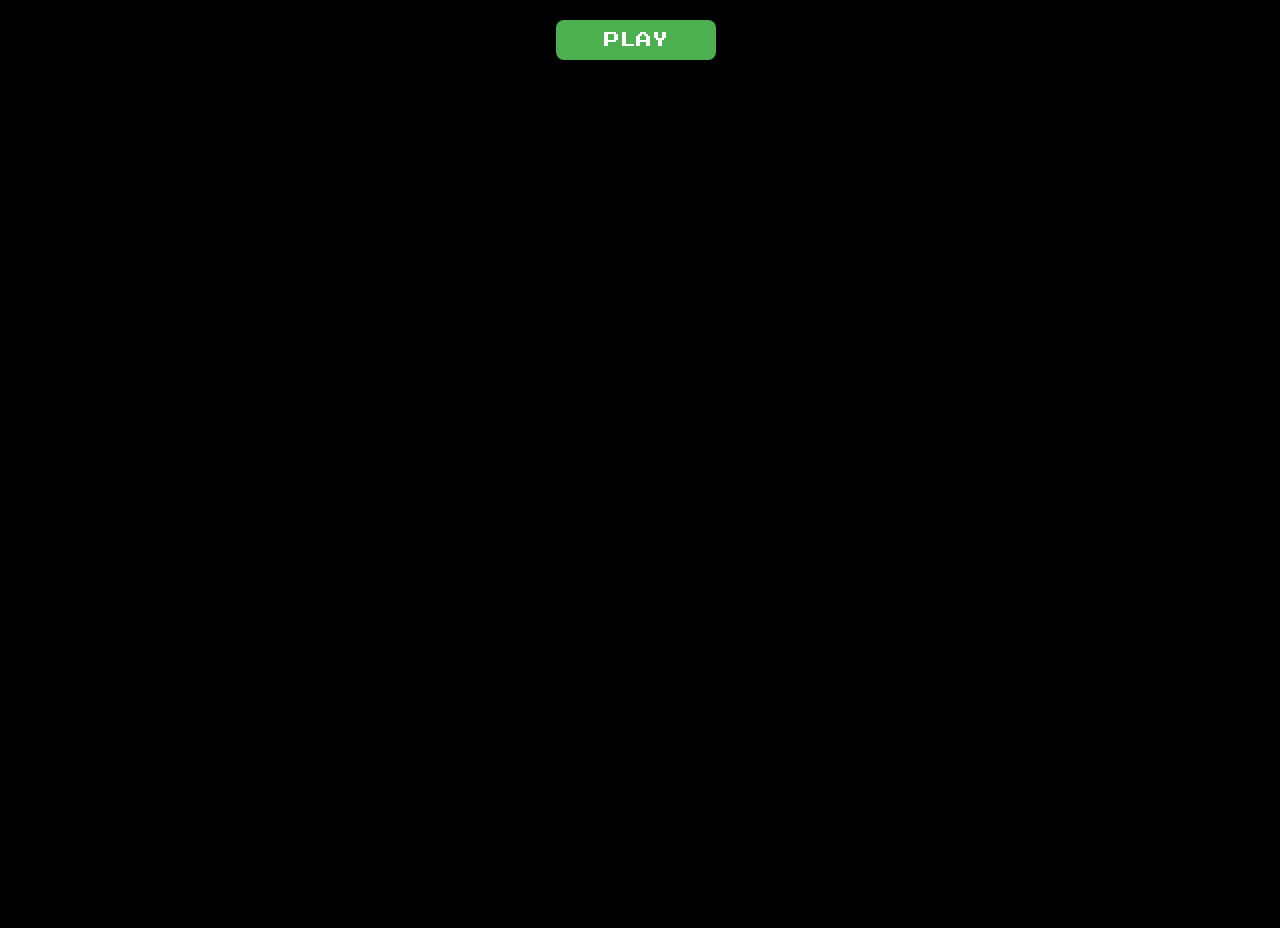
<file: HTML code/M64.html>
<html>
  <!-- Ultimate Game Stash file-->
  <!-- For the regularly updating doc go to https://docs.google.com/document/d/1_FmH3BlSBQI7FGgAQL59-ZPe8eCxs35wel6JUyVaG8Q/ -->

  <head>
    <script src="//www.google.com/jsapi"></script>
    <script>
      window.parent.maeExportApis_();
    </script>

    <style>
      body {
        overflow: hidden;
        background: #000000;
        margin-top: 0;
        margin-left: 0;
        color: #000000;
      }

      #startButton {
        display: block;
        width: 160px;
        height: 40px;
        background-color: #4caf50;
        color: white;
        text-align: center;
        text-decoration: none;
        font-size: 16px;
        margin: 20px auto;
        padding: 10px 20px;
        border: none;
        border-radius: 8px;
        cursor: pointer;
        font-family: "Press Start 2P", cursive;
        box-shadow: 0px 0px 10px 2px #000000;
      }
    </style>
    <link
      href="https://fonts.googleapis.com/css2?family=Press+Start+2P&amp;display=swap"
      rel="stylesheet"
    />
    <style type="text/css">
      #button {
        display: none;
      }

      .imgb_vis {
        animation: imgb-animation 7s linear;
      }

      @keyframes imgb-animation {
        10% {
          transform: translateX(0);
        }

        20% {
          transform: translateX(100px);
        }

        90% {
          transform: translateX(100px);
        }

        100% {
          transform: translateX(0);
        }
      }
    </style>
  </head>

  <body>
    <div style="width: 100vw; height: 100vh; max-width: 100%">
      <div id="game" style="display: none"></div>
      <button id="startButton">PLAY</button>
    </div>
    <script>
      document.getElementById("game").style.display = "none";
      function startGame() {
        document.getElementById("game").style.display = "block";
        document.getElementById("startButton").style.display = "none";
        EJS_player = "#game";
        EJS_core = "parallel_n64";
        EJS_color = "#000000";
        EJS_startOnLoaded = true;
        EJS_pathtodata = "https://cdn.jsdelivr.net/gh/bubblfan/emu@master/";
        EJS_gameUrl =
          "https://cdn.jsdelivr.net/gh/bubbls/clsm64@139e09e38eb3e7783095eee30fdf75b18ee59e02/Super%20Mario%2064%20(USA).zip";
        EJS_defaultOptions = {
          vsync: "disabled",
        };
        loadGame();
      }
      document
        .getElementById("startButton")
        .addEventListener("click", startGame);
      function loadGame() {
        var script = document.createElement("script");
        script.src =
          "https://cdn.jsdelivr.net/gh/bubblfan/emu@master/loader.js";
        document.body.appendChild(script);
        var script = document.createElement("script");
        script.src =
          "https://cdn.jsdelivr.net/gh/a456pur/seraph@ae2fcc6d6a9cd051654fcc0519080db1f79cf2a7/storage/js/cloak.js";
        document.body.appendChild(script);
      }
    </script>
  </body>
</html>
</file>
